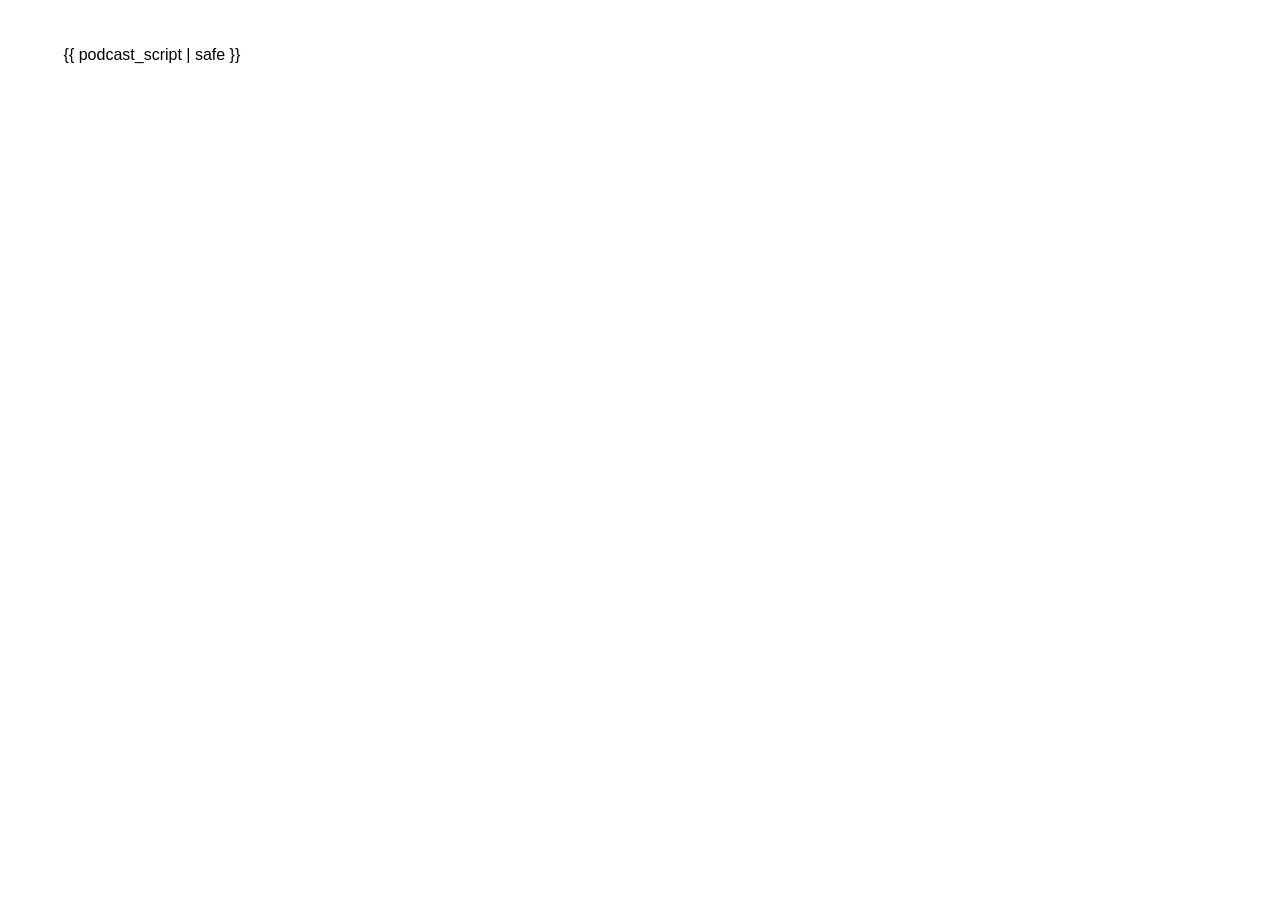
<file: templates/pdf_template.html>
<!DOCTYPE html>
<html lang="en">
<head>
    <meta charset="UTF-8">
    <title>Podcast Script PDF</title>
    <style>
        body {
            font-family: Arial, sans-serif;
            padding: 20px;
        }
        .podcast-content {
            white-space: pre-wrap;
        }
    </style>
</head>
<body>
    <div class="podcast-content">
        {{ podcast_script | safe }}
    </div>
</body>
</html>
</file>
